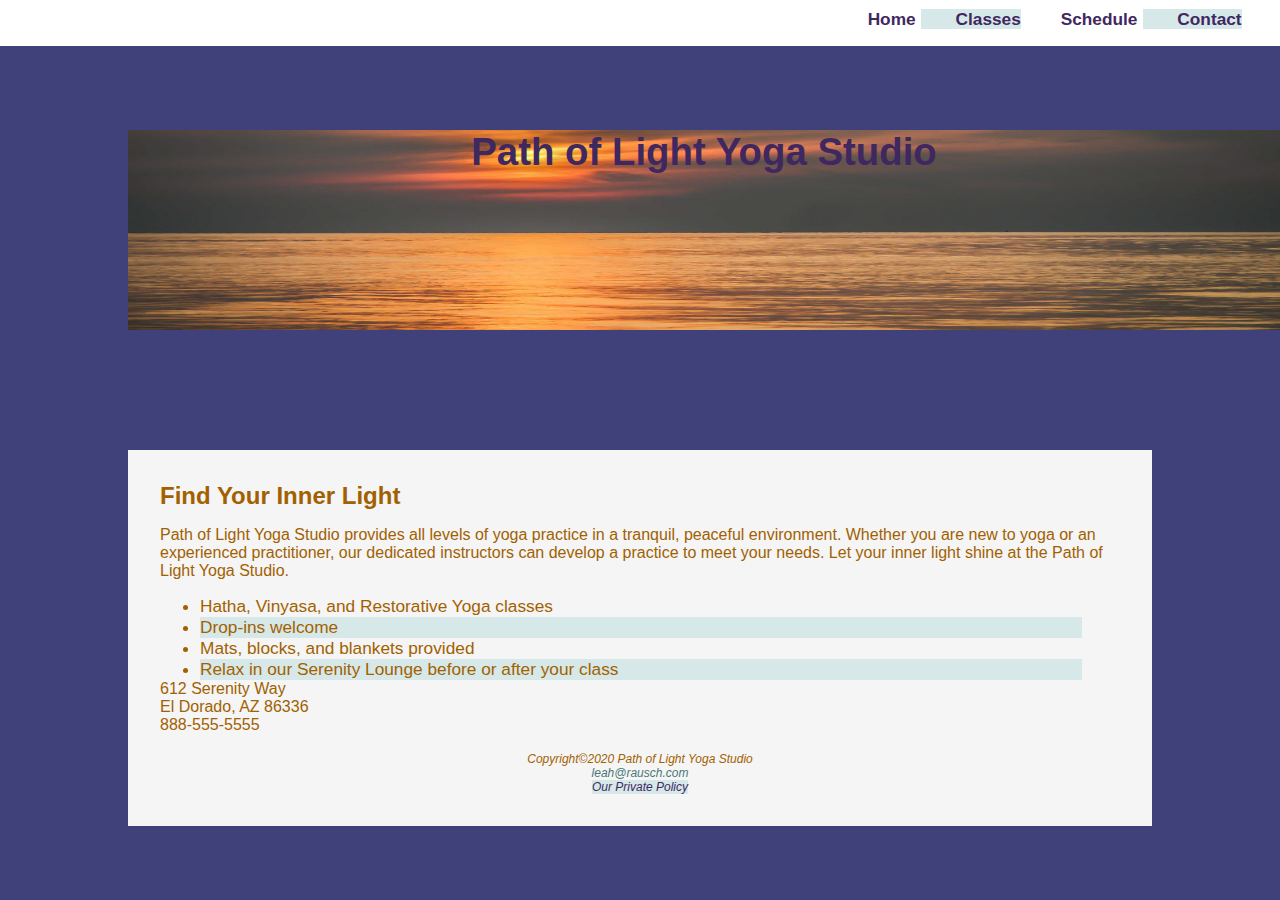
<file: index.html>
<!DOCTYPE html>
<html lang="en">
<head>
    <meta charset="UTF-8">
    <title>Path of Light Yoga Studio</title>
    <link rel="stylesheet" href="yoga.css">
    <meta name="viewport" content="width=device-width, initial-scale=1.0">
    <meta name="description" content="Path of Light Yoga Studio offers a variety of different yoga classes at different
times to further improve your fitness or mindfulness journey.">
</head>
<nav>
    <ul>
        <li><a href="index.html">Home</a></li>
        <li><a href="classes.html">Classes</a></li>
        <li><a href="schedule.html">Schedule</a></li>
        <li><a href="contact.html">Contact</a></li>
    </ul>
</nav>
<body>
<div class="home">
    <header><h1><a href="index.html">Path of Light Yoga Studio</a></h1></header></div>
<div id="wrapper">
<main>
<h2>Find Your Inner Light</h2>
<p>Path of Light Yoga Studio provides all levels of yoga practice in a tranquil, peaceful environment.
Whether you are new to yoga or an experienced practitioner, our dedicated instructors can develop a practice to meet your needs.
Let your inner light shine at the Path of Light Yoga Studio.</p>
<ul>
    <li>Hatha, Vinyasa, and Restorative Yoga classes</li>
    <li>Drop-ins welcome</li>
    <li>Mats, blocks, and blankets provided</li>
    <li>Relax in our Serenity Lounge before or after your class</li>
</ul>
<div>612 Serenity Way<br> El Dorado, AZ 86336 <br> 888-555-5555</div>
<br>
</main>
<footer>Copyright&copy;2020 Path of Light Yoga Studio<br> <a href>leah@rausch.com</a><br>
<a href="privacy.html">Our Private Policy</a></footer>
</div>
</body>
</html>
</file>
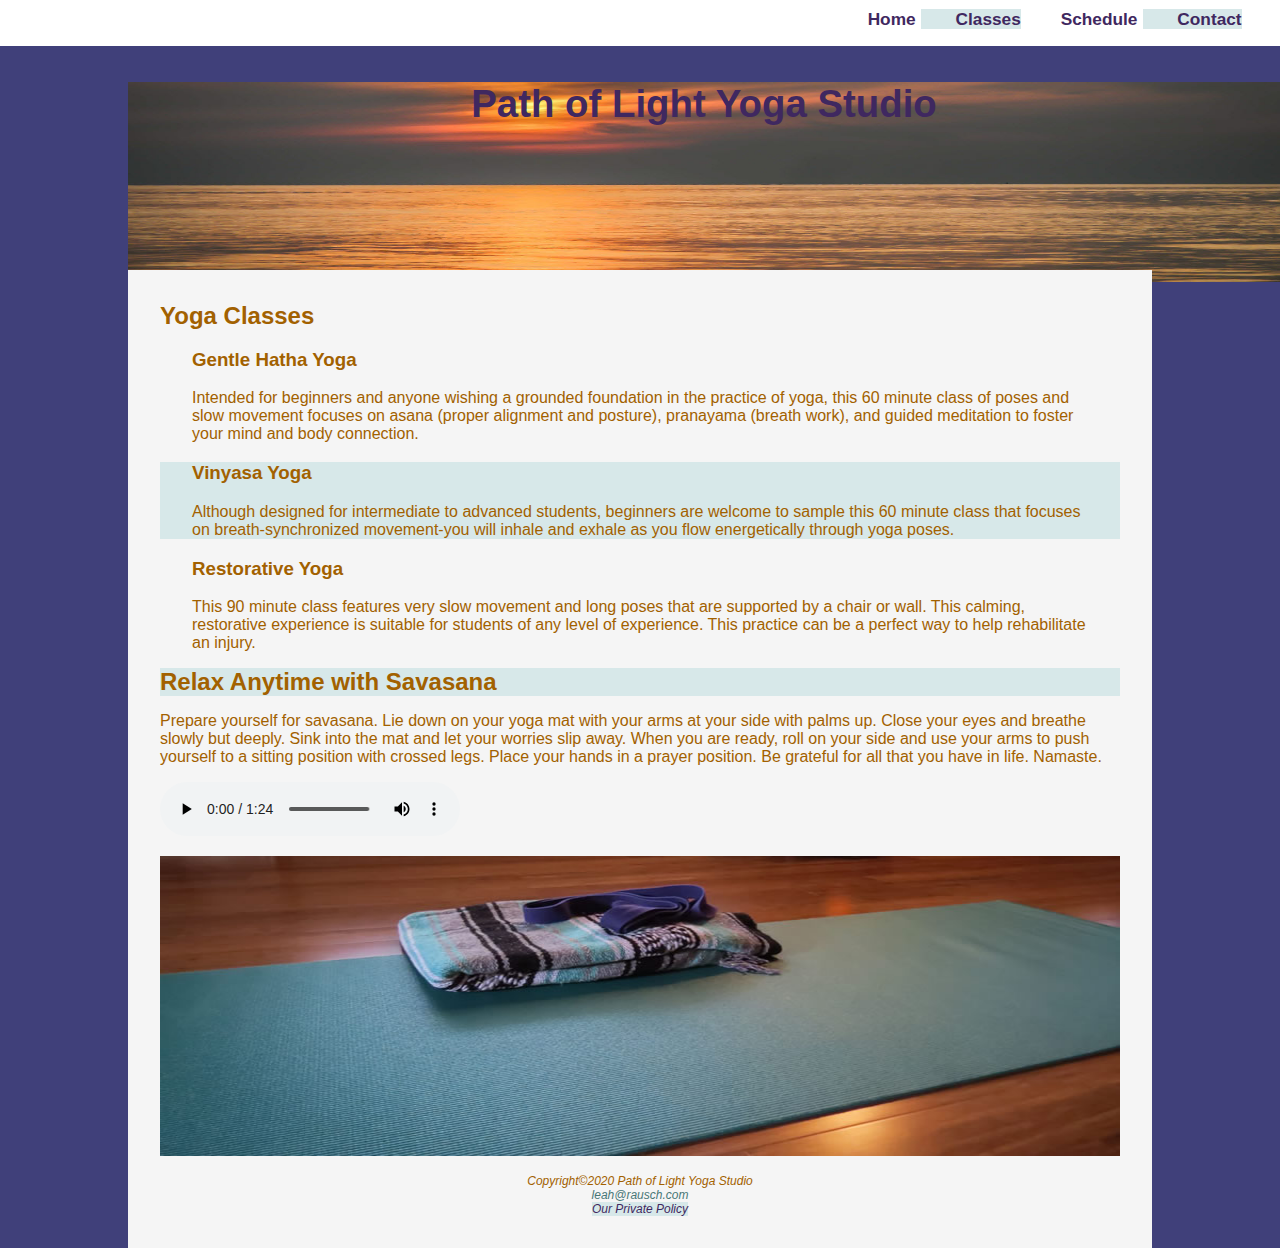
<file: classes.html>
<!DOCTYPE html>
<html lang="en">
<head>
    <meta charset="UTF-8">
    <title>Path of Light Yoga Studio</title>
    <link rel="stylesheet" href="yoga.css">
    <meta name="viewport" content="width=device-width, initial-scale=1.0">
    <meta name="description" content="Path of Light Yoga Studio offers a variety of different yoga classes at different
times to further improve your fitness or mindfulness journey.">
</head>
<body>
<nav>
    <ul>
        <li><a href="index.html">Home</a></li>
        <li><a href="classes.html">Classes</a></li>
        <li><a href="schedule.html">Schedule</a></li>
        <li><a href="contact.html">Contact</a></li>
    </ul>
</nav>
<div class="content"> <header><h1><a href="index.html">Path of Light Yoga Studio</a></h1></header></div>
<div id="wrapper">
    <main>
<h2>Yoga Classes</h2>

   <div id="flow"><section><h3><strong>Gentle Hatha Yoga</strong></h3>
        <p>Intended for beginners and anyone wishing a grounded foundation in the practice of yoga, this 60 minute class
    of poses and slow movement focuses on asana (proper alignment and posture), pranayama (breath work),
    and guided meditation to foster your mind and body connection.</p></section>

        <section><h3><strong>Vinyasa Yoga</strong></h3>
    <p>Although designed for intermediate to advanced students, beginners are welcome to sample this 60 minute class that
        focuses on breath-synchronized movement-you will inhale and exhale as you flow energetically through yoga poses.
    </p></section>
       <section><h3><strong>Restorative Yoga</strong></h3>
    <p>This 90 minute class features very slow movement and long poses that are supported by a chair or wall. This calming,
        restorative experience is suitable for students of any level of experience. This practice can be a perfect way to
        help rehabilitate an injury.</p></section></div>

        <h2>Relax Anytime with Savasana</h2>
        <p>Prepare yourself for savasana. Lie down on your yoga mat with your arms at your side with palms up.
        Close your eyes and breathe slowly but deeply. Sink into the mat and let your worries slip away.
        When you are ready, roll on your side and use your arms to push yourself to a sitting position with crossed legs.
        Place your hands in a prayer position. Be grateful for all that you have in life. Namaste.</p>
        <audio controls="controls">
            <source src="savasana.mp3" type="audio/mpeg">
            <source src="savasana.ogg" type="audio/oog">
            <a href="savasana.mp3">Download the Music here</a>
            (MP3)
        </audio>

    <div id="mathero" src="yogamat.jpg" alt="yoga mat" height="300" width="100%"> </div>
</main>
<br>
<footer>Copyright&copy;2020 Path of Light Yoga Studio<br> <a href>leah@rausch.com</a><br>
    <a href="privacy.html">Our Private Policy</a></footer>
    </div>
</body>
</html>
</file>
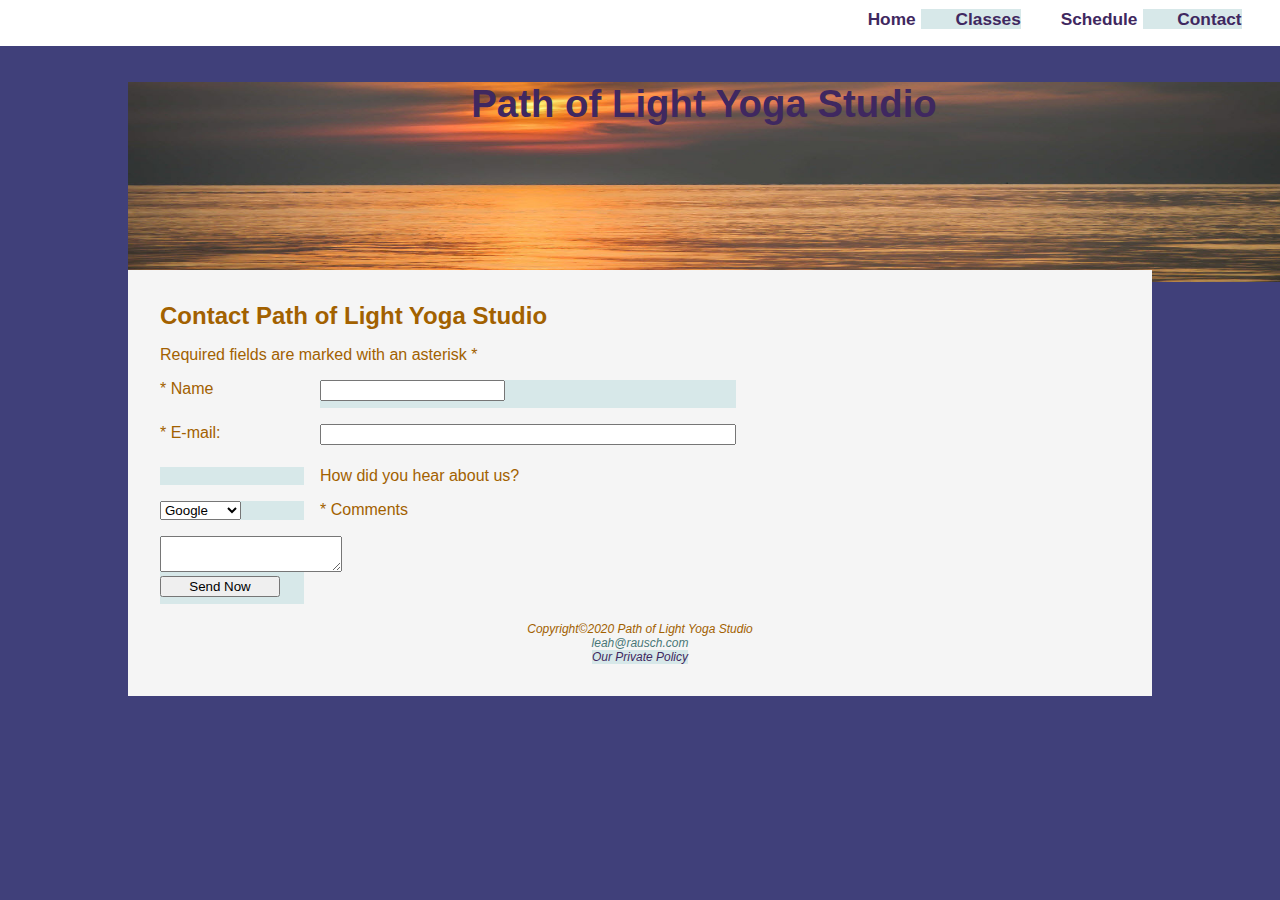
<file: contact.html>
<!DOCTYPE html>
<html lang="en">
<head>
    <meta charset="UTF-8">
    <title>Path of Light Yoga Studio</title>
    <link rel="stylesheet" href="yoga.css">
    <meta name="viewport" content="width=device-width, initial-scale=1.0">
    <meta name="description" content="Path of Light Yoga Studio offers a variety of different yoga classes at different
times to further improve your fitness or mindfulness journey.">
</head>
<body>
<nav>
    <ul>
        <li><a href="index.html">Home</a></li>
        <li><a href="classes.html">Classes</a></li>
        <li><a href="schedule.html">Schedule</a></li>
        <li><a href="contact.html">Contact</a></li>
    </ul>
</nav>
<div class="content"> <header><h1><a href="index.html">Path of Light Yoga Studio</a></h1></header></div>
<div id="wrapper">
    <main>
        <h2>Contact Path of Light Yoga Studio</h2>
        <p>Required fields are marked with an asterisk *</p>
        <form name= "order" method="post" id="order" action="https://webdevbasics.net/scripts/yoga.php">
            <label>* Name</label>
            <label for= "myName">
            <input type="text" id="myName" name="myName">
            </label>

            <label>* E-mail:</label>
            <input type="email" id="myEmail" name="myEmail">
            <label for= "myEmail"> </label>

            <label>How did you hear about us?</label>
            <label for="myReferral">
            <select id="myReferral" name="myReferral">
                <option value="Google">Google</option>
                <option value="Bing">Bing</option>
                <option value="Facebook">Facebook</option>
                <option value="Friend">Friend</option>
                <option value="Radio Ad">Radio Ad</option>
            </select></label>

            <label>* Comments</label>
            <label for= "myComments">
            <textarea id="myComments" name="myComments" rows="2" cols="20"></textarea> <br>

                <input type="submit" value="Send Now">
        </form>
    </main>
    <br>
    <footer>Copyright&copy;2020 Path of Light Yoga Studio<br> <a href>leah@rausch.com</a><br>
        <a href="privacy.html">Our Private Policy</a></footer>
</div>
</body>
</html>
</file>
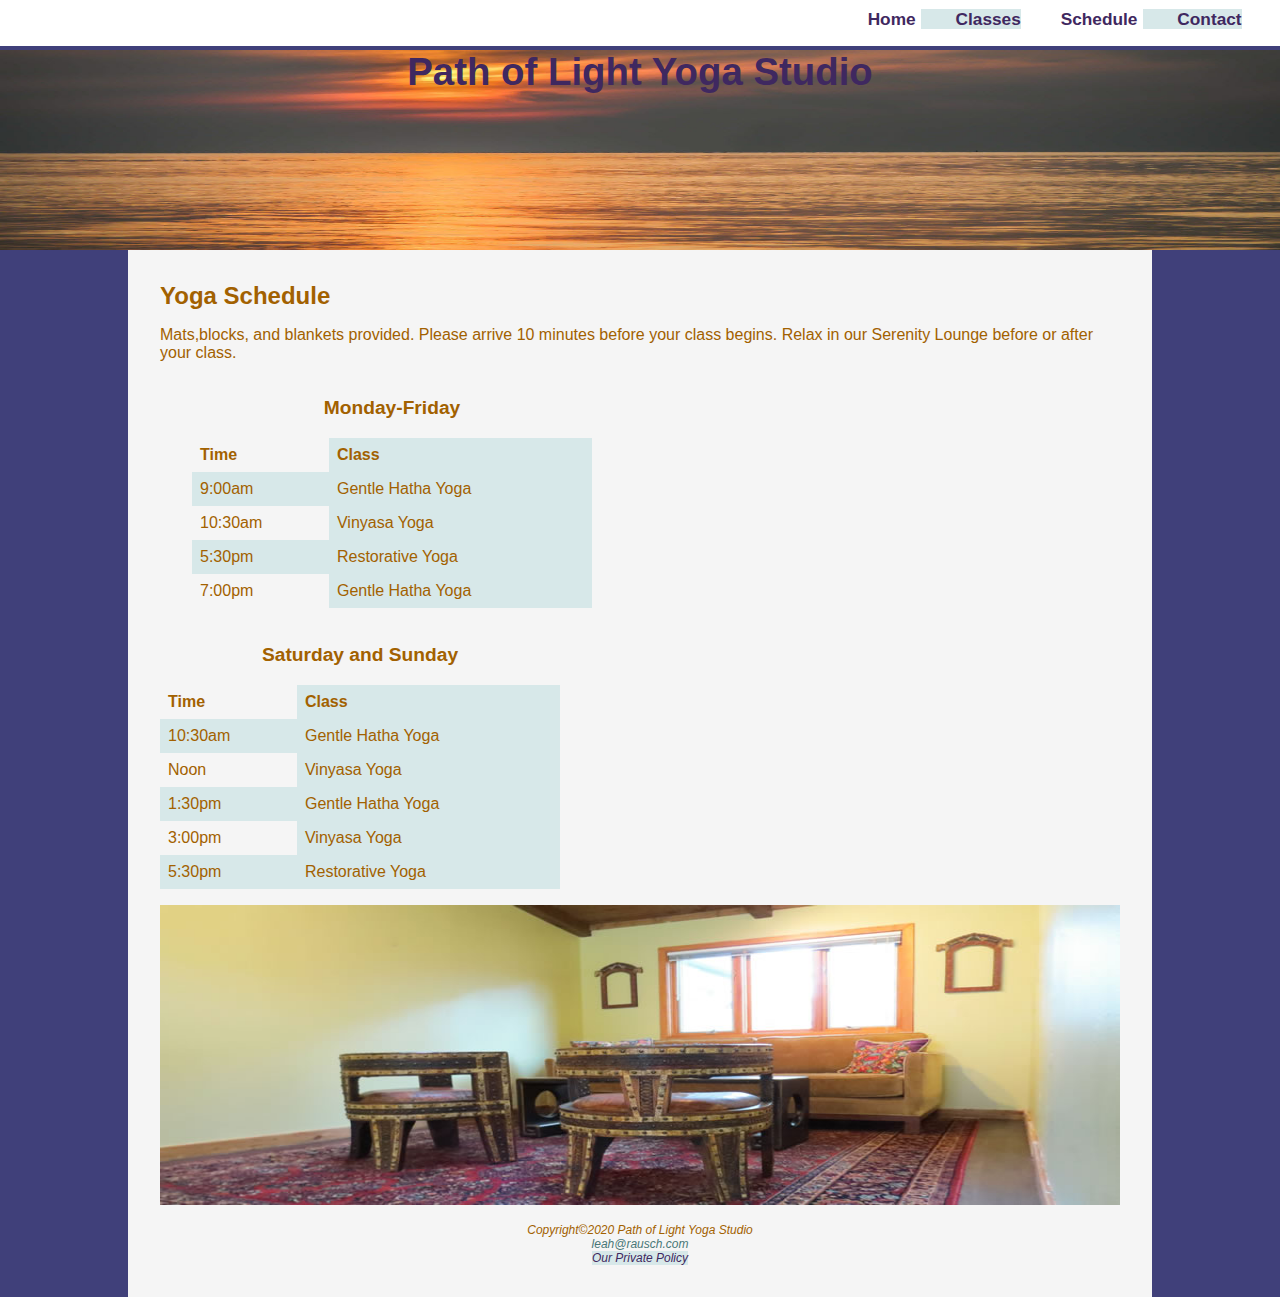
<file: schedule.html>
<!DOCTYPE html>
<html lang="en">
<head>
    <meta charset="UTF-8">
    <title>Path of Light Yoga Studio Schedule</title>
    <link rel="stylesheet" href="yoga.css">
    <meta name="viewport" content="width=device-width, initial-scale=1.0">
    <meta name="description" content="Path of Light Yoga Studio offers a variety of different yoga classes at different
times to further improve your fitness or mindfulness journey.">
</head>
<body>
<nav>
    <ul>
        <li><a href="index.html">Home</a></li>
        <li><a href="classes.html">Classes</a></li>
        <li><a href="schedule.html">Schedule</a></li>
        <li><a href="contact.html">Contact</a></li>
    </ul>
</nav>
<div id="header"><header><h1><a href="index.html">Path of Light Yoga Studio</a></h1></header></div>
<div id="wrapper">
<main>
    <h2>Yoga Schedule</h2>
<p>Mats,blocks, and blankets provided. Please arrive 10 minutes before your class begins. Relax in our Serenity Lounge
before or after your class.</p>


<div id="flow">
    <section><table>
    <caption>Monday-Friday</caption>
        <tr>
            <th>Time</th>
            <th>Class</th>
        </tr>
        <tr>
            <td>9:00am</td>
            <td>Gentle Hatha Yoga</td>
        </tr>
        <tr>
            <td>10:30am</td>
            <td>Vinyasa Yoga</td>
        </tr>
        <tr>
            <td>5:30pm</td>
            <td>Restorative Yoga</td>
        </tr>
        <tr>
            <td>7:00pm</td>
            <td>Gentle Hatha Yoga</td>
        </tr>
    </table></section>

    <table>
        <caption>Saturday and Sunday</caption>
        <tr>
            <th>Time</th>
            <th>Class</th>
        </tr>
        <tr>
            <td>10:30am</td>
            <td>Gentle Hatha Yoga</td>
        </tr>
        <tr>
            <td>Noon</td>
            <td>Vinyasa Yoga</td>
        </tr>
        <tr>
            <td>1:30pm</td>
            <td>Gentle Hatha Yoga</td>
        </tr>
        <tr>
            <td>3:00pm</td>
            <td>Vinyasa Yoga</td>
        </tr>
        <tr>
            <td>5:30pm</td>
            <td>Restorative Yoga</td>
        </tr>
    </table></div>

</main>
<div id="loungehero" src="yogalounge.jpg" alt="yoga mat" height="300" width="100%" > </div>
<br>
<footer>Copyright&copy;2020 Path of Light Yoga Studio<br> <a href>leah@rausch.com</a><br>
    <a href="privacy.html">Our Private Policy</a></footer>
</div>
</body>
</html>
</file>
<file: yoga.css>
* {box-sizing: border-box;}
body { color: #40407A; background-color:  #40407A;
    font-family: Verdana, Arial, sans-serif; margin: 0;}
header { background-color: #40407A; color:#FFFFFF; background-image: url(sunrise.jpg); background-size: 100% 100%;
margin-top: 50px; font-size: 90%; min-height: 200px; text-align: center; }
header a, :link, :visited {color:#FFFFFF;}
header a, :hover {color: #8F92B2;}
nav {text-align: right; background-color:#FFFFFF; padding-top: 0.5em; padding-bottom: 1em; padding-right:0;
    padding-left: 1em; margin:0; position: fixed; top:0; left:0; z-index: 9999; width: 100%; height: auto;}
nav a {text-decoration: none;}
ul {margin: 0; padding-right: 2em; font-size: 1.2em;}
nav li {display: inline; padding-left: 2em; width: 30%;}
:link {color: #3F2860; text-decoration: none;}
:visited {color: #497777; text-decoration: none;}
:hover {color: #A26100; text-decoration: none;}
footer {font-style: italic; text-align: center; font-size: 75%; clear: right;}
li {font-size: 90%;}
dd {font-size: 90%;}
#wrapper {text-align: left; background-color: #F5F5F5; padding: 2em}
.home {height: 20vh; padding-top: 2em; padding-left: 10%;}
.content {height: 20vh; padding-top: 2em; padding-left: 10%; }
#mathero {height: 300px; background-image: url(yogamat.jpg); background-size: 100% 100%; background-repeat: no-repeat;
display: none; }
#loungehero {height: 300px; background-image: url(yogalounge.jpg); background-size: 100% 100%; background-repeat: no-repeat;display: none;}
h2 {margin: 0;}
section {padding-left: 0.5em; padding-right: 0.5em;}
#flow {display: block}

table {border-color: #40407A; border-width: 1px; margin-bottom: 1em;
   min-width: 400px; border-collapse: collapse; }
td {padding: 0.5em; border-color: #40407A; border-width: 1px;}
th {padding: 0.5em; border-color: #40407A; border-width: 1px;}
:nth-of-type(even) { background-color: #D7E8E9; }
table caption {margin: 1em; font-weight: bold; font-size: 120%; }

form {display: flex; flex-flow: column nowrap;}
input, datalist textarea {margin-bottom: 0.5em; }

audio {margin-bottom: 1em;}

@media screen and (min-width: 600px) {
    nav ul {flex-wrap: nowrap; justify-content: flex-end;}
    nav li {width: 7em}
    section {padding-left: 2em; padding-right: 2em;}
    #mathero {display: block; padding:1em; }
    #loungehero {display: block; padding: 1em;}
    #flow {flex-direction: row }
    form {width: 60%; max-width: 40em; display: grid; grid-gap: 1em; grid-template-rows: auto;
        grid-template-columns: 9em 1fr; }
    input[type="submit"] { grid-column: 2 / 2; width: 9em;}
}

@media screen and (min-width: 1024px) {
    header {font-size: 120%}
    nav {font-weight: bold;}
    .home {height: 50vh; padding-top: 5em; padding-left: 8em;}
    .content {height: 30vh; padding-top: 2em; padding-left: 8em;}
    #wrapper {margin: auto; width: 80%; }

}
</file>
